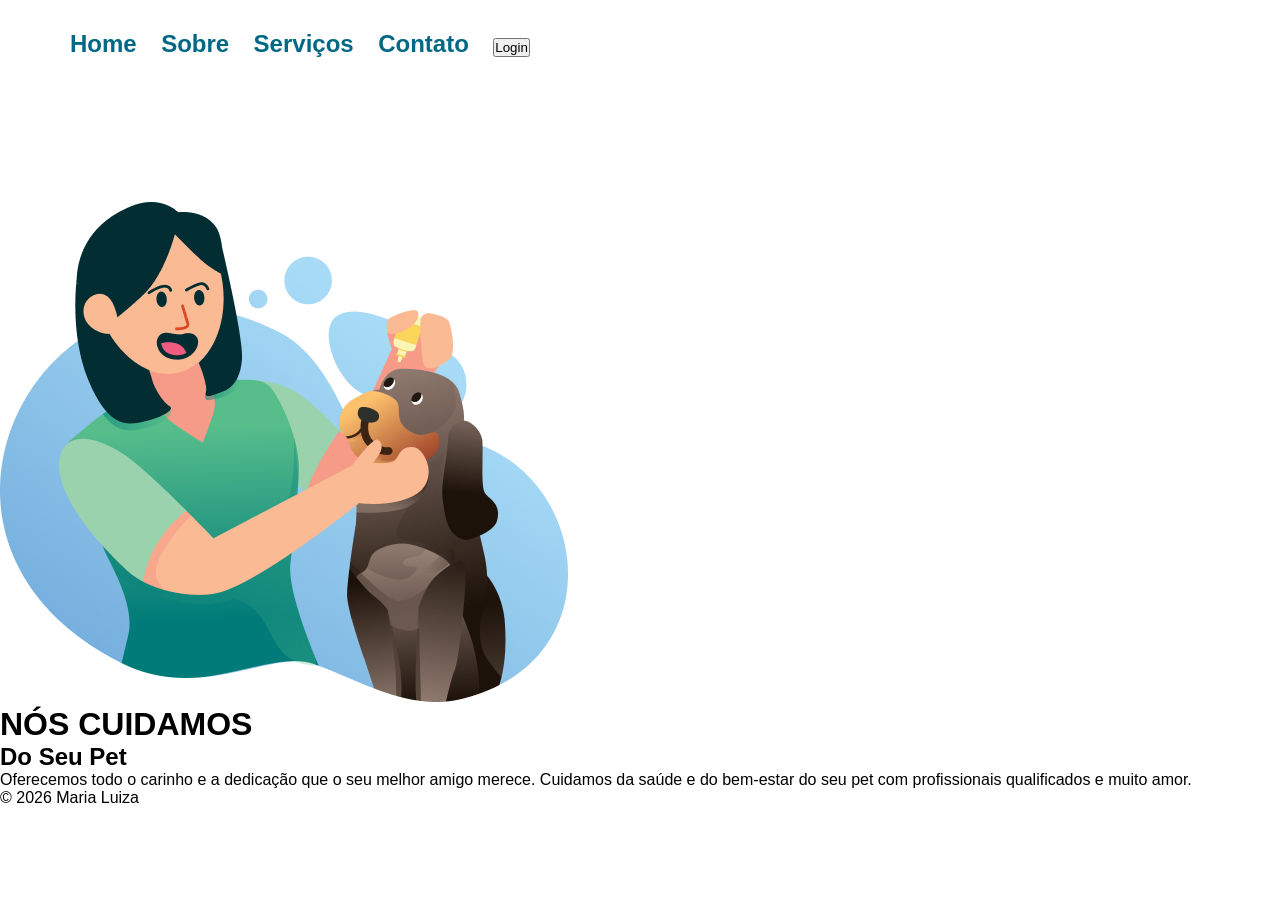
<file: petMaria/index.html>
<!DOCTYPE html>
<html lang="en">

<head>
    <meta charset="UTF-8">
    <meta name="viewport" content="width=device-width, initial-scale=1.0">
    <title>Pet Maria</title>
    <link rel="preconnect" href="https://fonts.googleapis.com">
    <link rel="preconnect" href="https://fonts.gstatic.com" crossorigin>
    <link href="https://fonts.googleapis.com/css2?family=Playwrite+DE+SAS+Guides&display=swap" rel="stylesheet">
    <link rel="stylesheet" href="style.css">
    </head>

<body>
    <header>
        <nav>
            <ul>
                <li><a>Home</a></li>
                <li><a>Sobre</a></li>
                <li><a>Serviços</a></li>
                <li><a>Contato</a></li>
            </ul>
        </nav>
        <button>Login</button>
    </header>
    <main>
        <img src="./img/logo.jpg" alt="logo-pet" class="logo">
        <div class="texto">
            <h1 class="titulo">NÓS CUIDAMOS</h1>
            <h2 class="sub-titulo">Do Seu Pet</h2>
            <p class="paragrafo"> Oferecemos todo o carinho e a dedicação que o seu melhor amigo merece. Cuidamos da
                saúde e
                do bem-estar do seu pet
                com profissionais qualificados e muito amor.
            </p>
        </div>
    </main>
    <footer>
        <p>&copy; 2026 Maria Luiza</p>
    </footer>



    <script scr="app.js"></script>
</body>

</html>
</file>
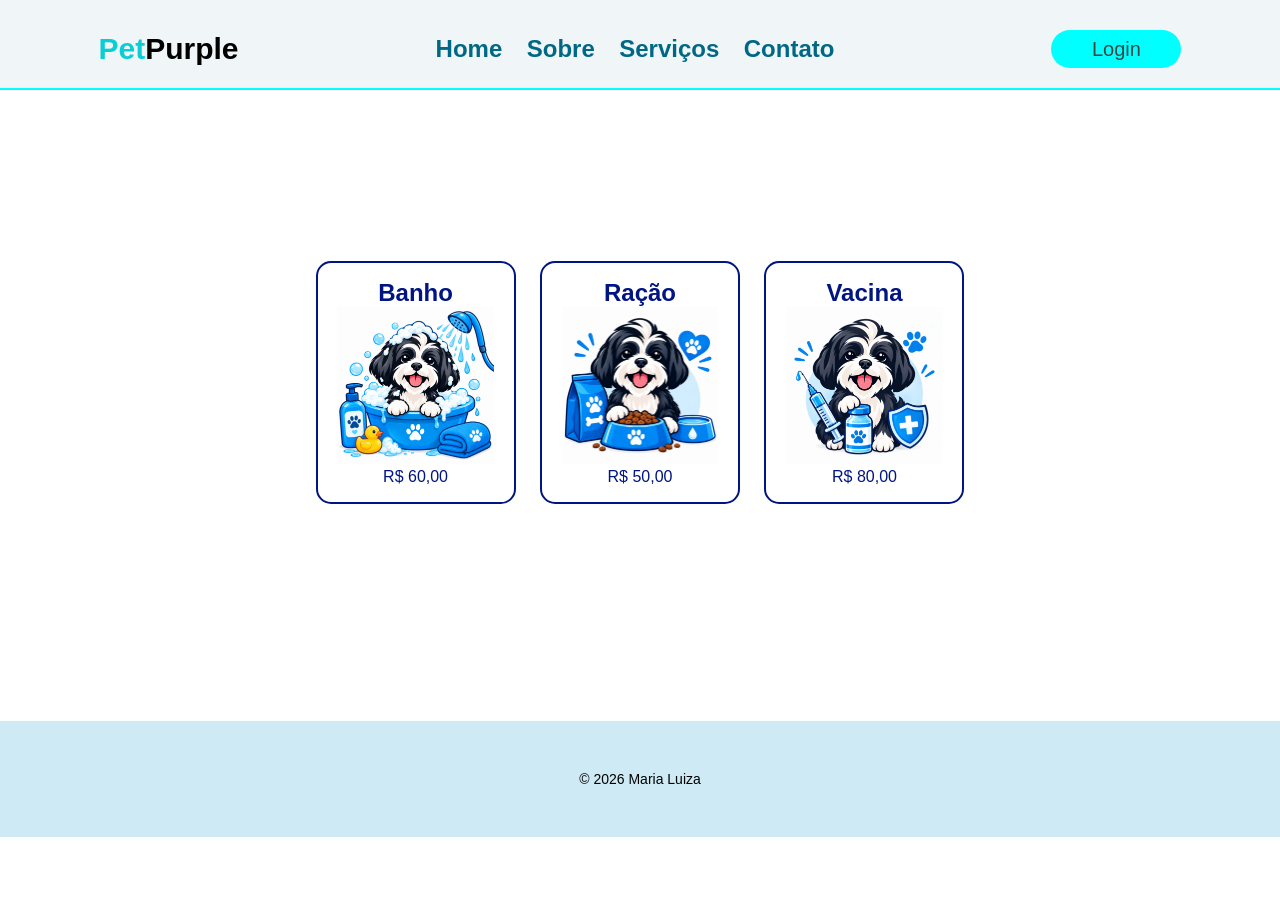
<file: servico.html>
<!DOCTYPE html>
<html lang="en">

<head>
    <meta charset="UTF-8">
    <meta name="viewport" content="width=device-width, initial-scale=1.0">
    <title>Pet Maria</title>
    <link rel="stylesheet" href="style.css">
    <link rel="preconnect" href="https://fonts.googleapis.com">
    <link rel="preconnect" href="https://fonts.gstatic.com" crossorigin>
    <link
        href="https://fonts.googleapis.com/css2?family=Playwrite+DE+LA+Guides&family=Playwrite+DE+SAS+Guides&display=swap"
        rel="stylesheet">
</head>

<body>
    <header>
        <div class="nome"><span class="n1">Pet</span><span class="n2">Purple</span></div>
        <nav>
            <ul>
                <li><a class="link-menu" href="index.html">Home</a></li>
                <li><a class="link-menu" href="#">Sobre</a></li>
                <li><a href="servico.html" class="link-menu"> Serviços</a></li>
                <li><a class="link-menu" href="#">Contato</a></li>
            </ul>
        </nav>
        <button class="botao-login">Login</button>
    </header>
    <main>
        <ul class="servicos">
            <li><a target="_blank" href="compras.html" class="lista-servicos">
                    <h2 class="h2-servicos">Banho</h2>
                    <img src="img/banho.png" class="img-card">
                    <p class="preco">R$ 60,00</p>
                </a></li>
            <li><a target="_blank" href="compras.html" class="lista-servicos">
                    <h2 class="h2-servicos">Ração</h2>
                    <img src="img/racao.png" class="img-card">
                    <p class="preco">R$ 50,00</p>
                </a></li>
            <li><a target="_blank" href="compras.html" class="lista-servicos">
                    <h2 class="h2-servicos">Vacina</h2>
                    <img src="img/vacina.png" class="img-card">
                    <p class="preco">R$ 80,00</p>
                </a></li>
        </ul>
            
     </main>
     </body>
                
    </main>
    
    <footer>
        <p>&copy; 2026 Maria Luiza</p>
    </footer>


<script src="app.js"></script>
</body>

</html>
</file>
<file: petMaria/style.css>
*{
 margin: 0;
padding: 0;
box-sizing: border-box;
font-family:'Playwrite Deutschland Schulausgangschrift Guides',sans-serif;
}

li{
    display: inline-block;
}
nav{
    display: inline-block;
}
header{
    margin: 30px 0px 144px 70px
}
a{
    font-weight: 600;
    font-size: 24px;
    line-height: 28px;
    margin: 0 20px 0 0 ;
    cursor: pointer;
    color: #006885;
}
.botao-login{
    width: 130px;
    height: 38px;
border-radius: 20px;
background-color:#00ffff;
border: none;
font-size: 20px;
font-weight: 600px;
color: rgb(62, 70, 70);
transition:opacity 0.2s;
}
.botao-login{
    opacity:0.8
}
</file>
<file: style.css>
*{
    margin: 0;
   padding: 0;
   box-sizing: border-box;
   font-family:'Playwrite Deutschland Schulausgangschrift Guides',sans-serif;
   }
   
   li{
       display: inline-block;
   }
   nav{
       display: inline-block;
   }
   header{
       margin: 0px 0px 144px 0px;
       background-color: #f0f6f8;
       padding: 30px 0 20px 0;
       border-bottom:2px solid #00ffff;
       display: flex;
       align-items: center;
justify-content: space-around;
   }
   .nome{
font-size: 30px;
font-weight: 700;
   }
   .n1{
    color: #0aced4;
   }
   .n2{
    color: #000000;
   }
   .link-menu{
       font-weight: 600;
       font-size: 24px;
       line-height: 28px;
       margin: 0 20px 0 0 ;
       cursor: pointer;
       transition:opacity 0.2s;
       color: #006885;
       text-decoration:none;
   }
   
   a:hover{
       opacity:0.7;  
   }
   .botao-login{
       width: 130px;
       height: 38px;
   border-radius: 20px;
   background-color:#00ffff;
   border: none;
   font-size: 20px;
   font-weight: 600px;
   color: rgb(62, 70, 70);
   transition:opacity 0.2s;
   cursor: pointer;
   }
   .botao-login:hover{
       opacity:0.7;
   }
   .logo{
       width:40%;
       vertical-align: middle;
       display:inline-block;
       vertical-align: middle;
       margin: 0 5%;
       border-radius: 15px;
    
   }
   .texto{
       width:40% ;
       display:inline-block;
       vertical-align: middle;
       margin: 0 0 0 50px;
   }
   main{
       text-align:center;
   }
   .botao-explore{
       width: 180px;
       height: 40px;
       cursor: pointer;
       background: #6ce7f0;
       border: none;
       border-radius: 20px;
       font-size: 14px;
       font-weight: 500;
       box-shadow: 0 0 5px #0483be;
       transition: opacity 0.3s;
   }
   .botao-explore:hover{
       opacity: 0.7;
   }
   .titulo{
       font-size: 40px;
       font-weight: 900;
       color: #07dbca;
   }
   .sub-titulo{
       color: #07c2c2;
       line-height: 60px;
   
   }
   .paragrafo{
       font-size: 16px;
       font-weight: 400;
       line-height: 25px;
       color: #000000;
       text-align: justify;
       margin: 20px 0 30px 0;
       max-width: 500px;
   }
   footer{
       text-align: center;
       background: #ceebf5;
       padding: 50px;
       font-size: 14px;
       margin-top: 100px;
   }
   .img-dog{
       display: block;
       width: 70%;
       height: 450px;
       object-fit: cover;
       margin: 80px auto 0 auto;
       border-radius: 15px;
   }
   .lista-servicos{
    width:200px;
    display:block;
    text-decoration: none;
    color: #001483; 
    border: 2px solid;
    margin: 0 20px;
    padding: 20px 0 ;
    border-radius: 15px;
    transition:box-shadow 0.2px, transform 0.2 ;
   }
   .lista-servicos:hover{
   box-shadow: 0px 0px 15px rgba(39, 9, 207, 0.2);  
  
    transform: translateY(-2px);
   }
   .servicos{
padding: 10px 0 100px 0;
   }
   .h2-servico{
font-weight: 500;
   }
   .preco{
    
   }
   .img-card{
    width:80%;
   }
   @media (max-width:780px) {
       header{
           margin: 0px 0px 44px 0px;
           text-align: center;
           width: 100%;
       }
       a{
           font-weight: 500;
           font-size: 16px;
           line-height: 28px;
           margin: 0 5px 0 0 ;
       
       }

       .link-menu{
        font-weight: 600;
        font-size: 18px;
        line-height: 28px;
        margin: 0 10px 0 0 ;
        cursor: pointer;
        transition:opacity 0.2s;
        color: #006885;
        text-decoration:none;
    }
       .botao-login {
           width: 90px;
           height: 32px;
           border-radius: 15px;
           font-size: 16px;
           font-weight: 500;
   }
   .nome{
    display: none;
   }
   .logo {
       width: 50%;
       max-width: 400px;
    
       text-align: center;
       margin: 0 auto 50px auto;
       margin: 0 5%;
   }
   
   .texto {
        margin: 20px 0 0 0;
       width: 80%;
       text-align: center;
   }
   
   .titulo {
       font-size: 30px;
   }
   .img-dog{
       max-width: 350px;
       height: 200px;
   }
   }
.h2-servico{
font-weight: 400;
font-size:22px;
}
 .lista-servicos{
    width:200px;
    margin: 17px 10px;
    padding: 16px 0 ;

   }
</file>
